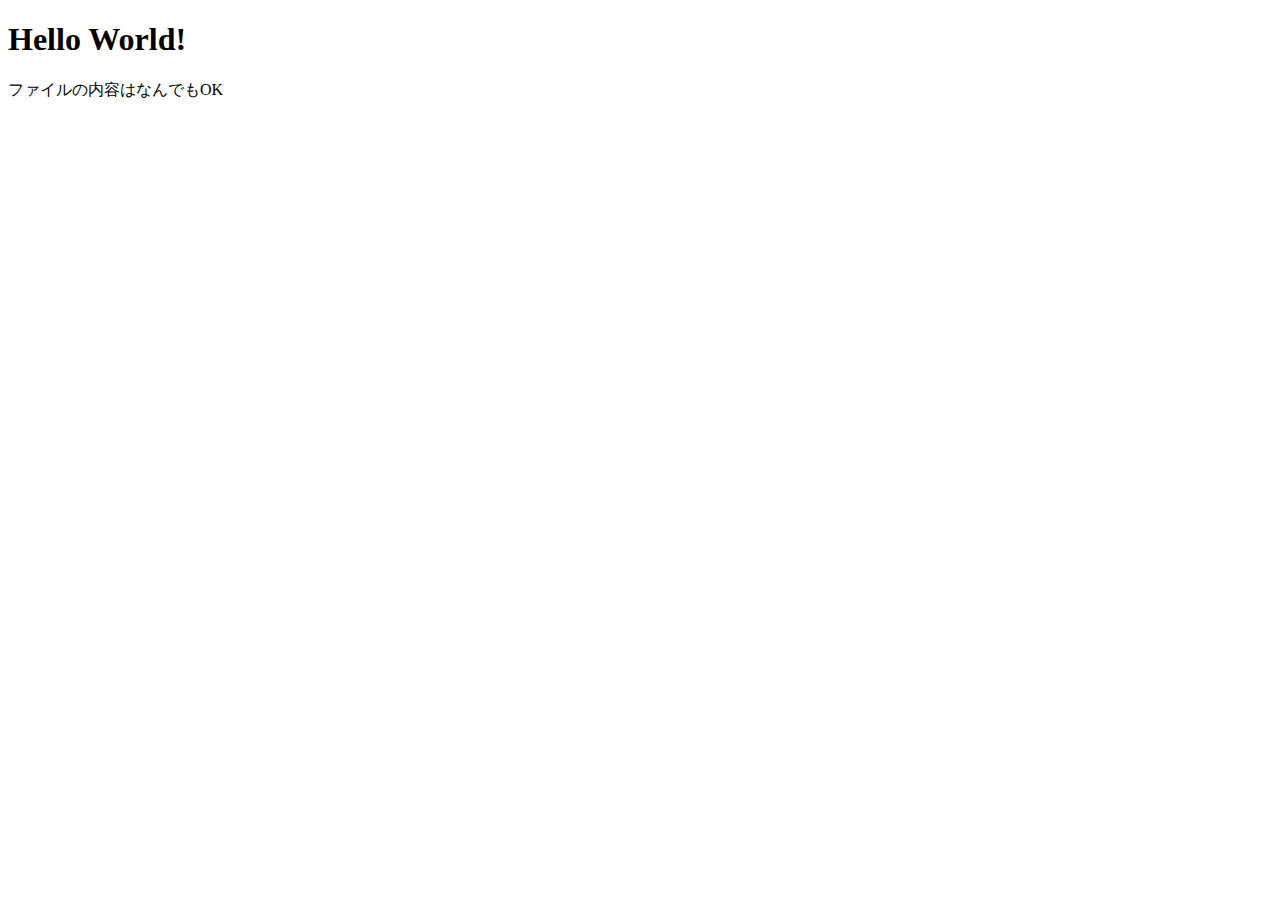
<file: src/php05/index.html>
<!DOCTYPE html>
<html lang="ja">

<head>
    <meta charset="UTF-8">
    <meta name="viewport" content="width=device-width, initial-scale=1.0">
    <title>Document</title>
</head>

<body>
    <h1>Hello World!</h1>
    <p>ファイルの内容はなんでもOK</p>
</body>

</html>
</file>
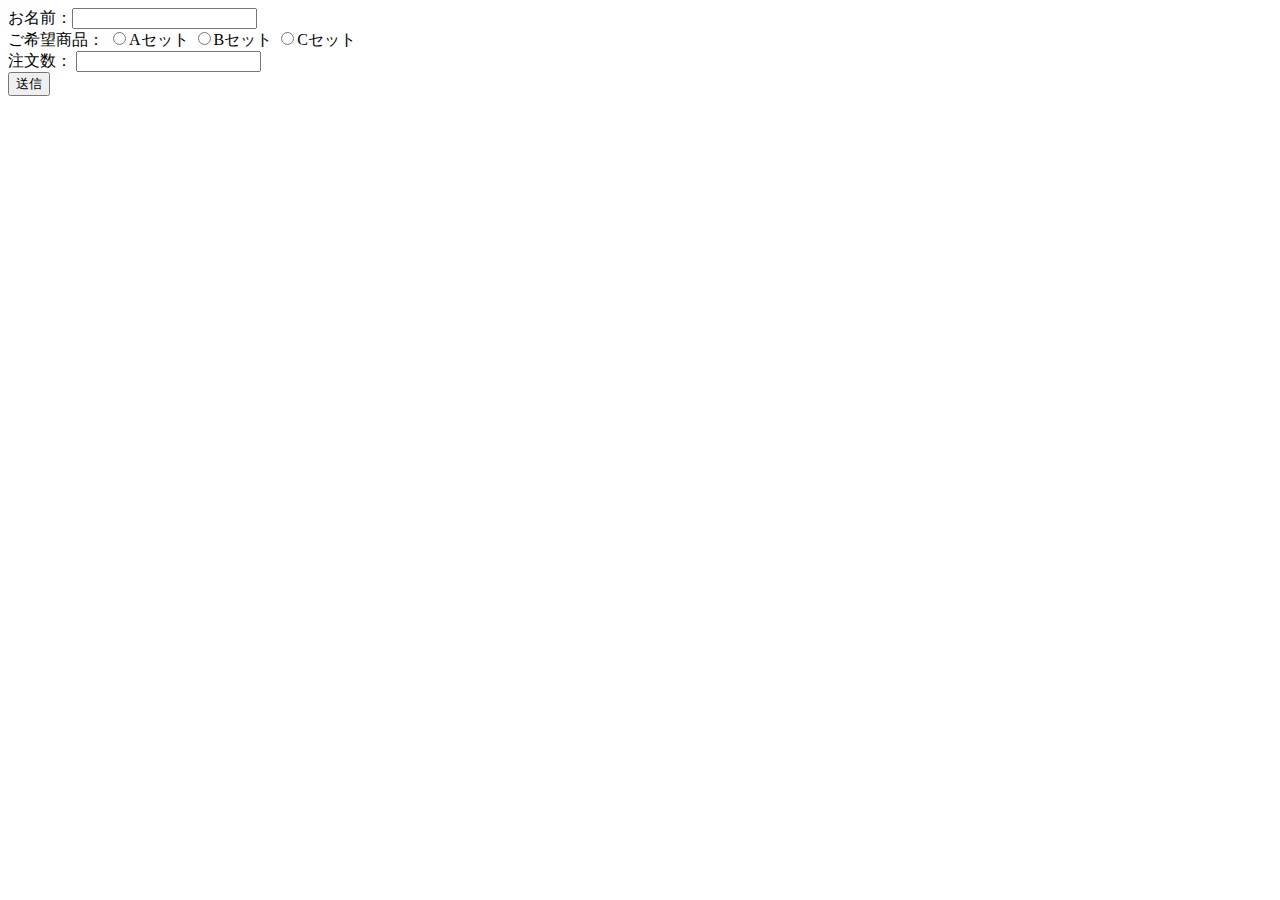
<file: src/php01/config/index.html>
<!DOCTYPE html>
<html lang="ja">

<head>
    <meta charset="UTF-8">
    <meta name="viewport" content="width=device-width, initial-scale=1.0">
    <title>Document</title>
</head>

<body>
    <form action="result.php" method="post">
        <label>お名前：<input type="text" name="name" /></label>
        <br />
        <label>ご希望商品：
            <input type="radio" name="set_name" value="Aセット" />Aセット
            <input type="radio" name="set_name" value="Bセット" />Bセット
            <input type="radio" name="set_name" value="Cセット" />Cセット</label>
        <br />
        <label>注文数：
            <input type="number" name="order" />
        </label>
        <br />
        <input type="submit" value="送信" />
    </form>
</body>

</html>
</file>
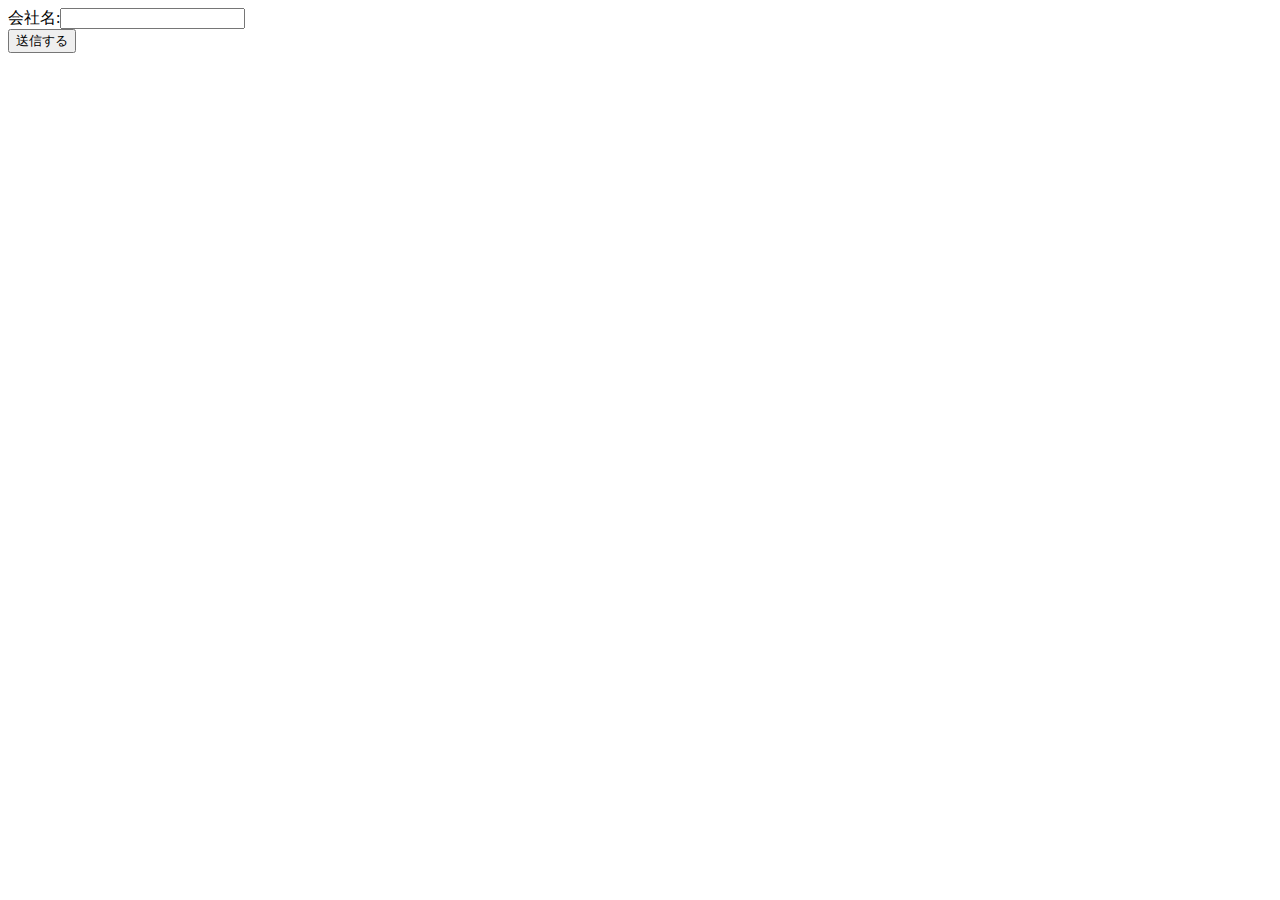
<file: src/php01/config/course.html>
<!DOCTYPE html>
<html lang="ja">
<head>
    <meta charset="UTF-8">
    <meta name="viewport" content="width=device-width, initial-scale=1.0">
    <title>Document</title>
</head>
<body>
    <form action="course.php" method="get">
        <label>会社名:<input type="text" name="company"></label>
        <br />
        <input type="submit" name="submit" value="送信する" />
    </form>

</body>
</html>
</file>
